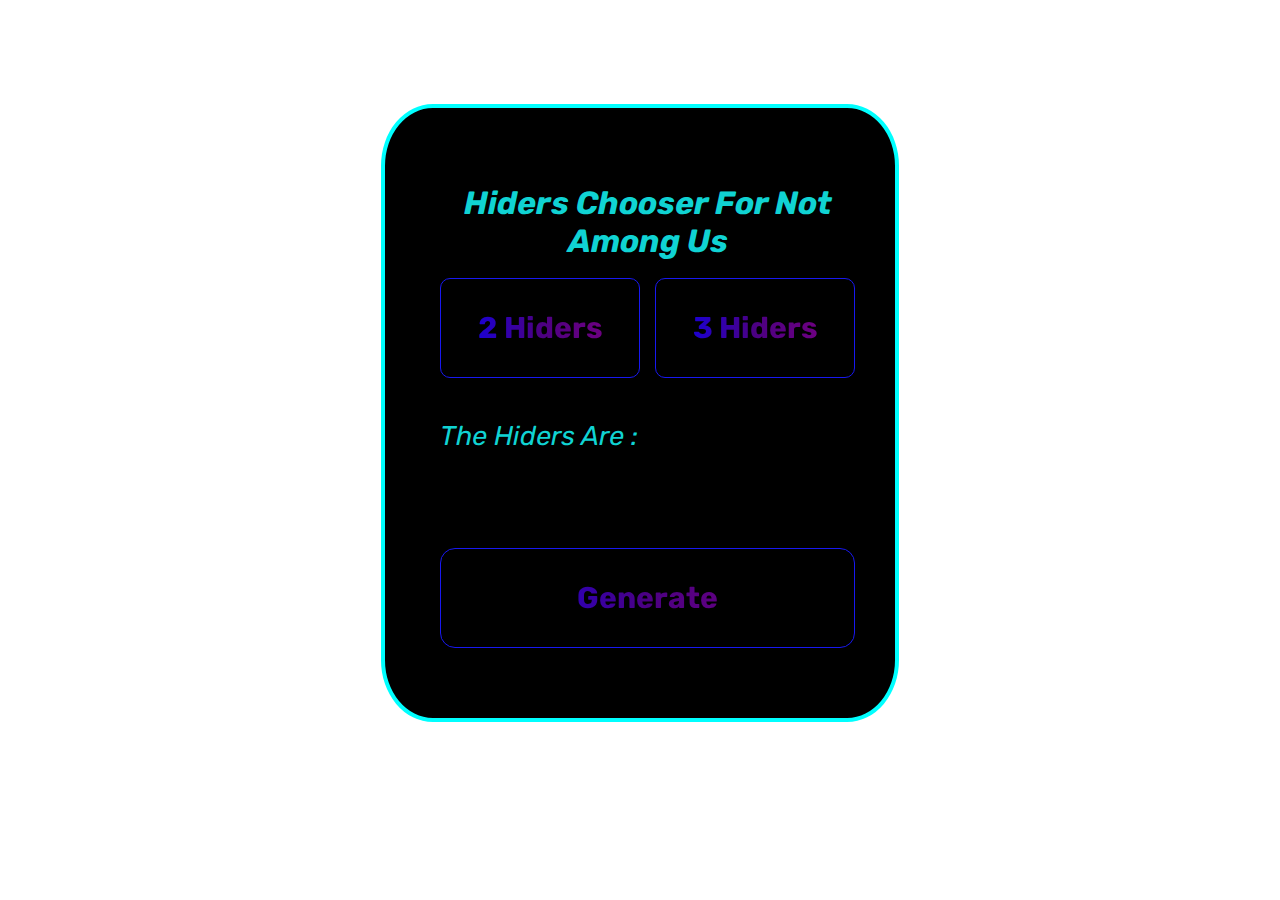
<file: nagf/index.html>
<!DOCTYPE html>
<html lang = 'en'>
    <head>
        <link rel = 'stylesheet' href = 'nag.css'>
        <script src = 'nag.js'></script>
        <title>Not Among Us Manager</title>
        <meta name="viewport" content="width=device-width, initial-scale=1.0">
    </head>
    <body>
        <div>
            <h1 id ='head'>Hiders Chooser For Not Among Us</h1>
            <button onClick = 'two()' id = 'b1'>2 Hiders</button>
            <button onClick = 'three()' id = 'b2'>3 Hiders</button>
            <p class = 'p2' id = 'text'>The Hiders Are : </p>
            <button onClick = 'gen2()' id = 'b3'>Generate</button>
        </div>
    </body>
</html>
</file>
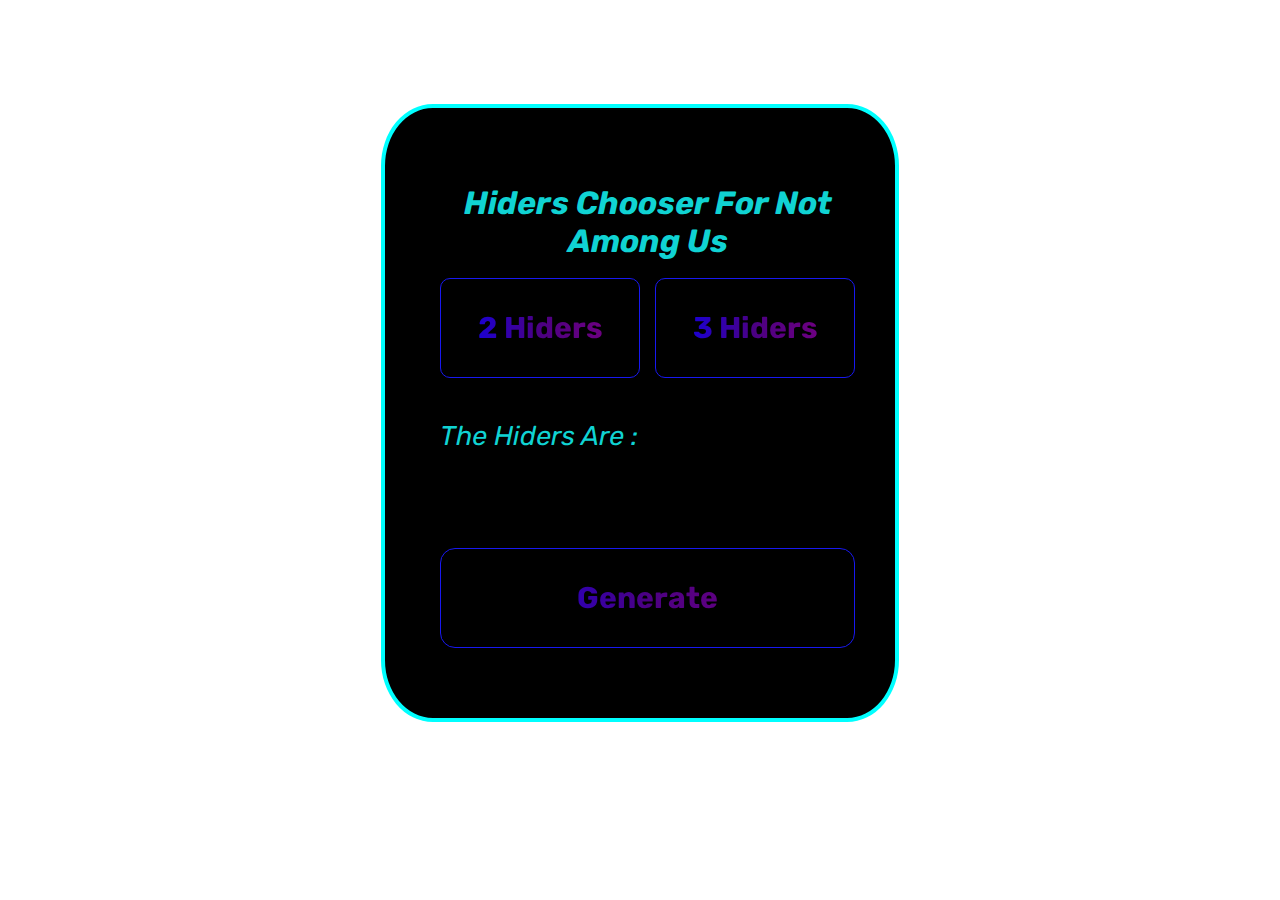
<file: nagf/nag.html>
<!DOCTYPE html>
<html lang = 'en'>
    <head>
        <link rel = 'stylesheet' href = 'nag.css'>
        <script src = 'nag.js'></script>
        <title>Not Among Us Manager</title>
        <meta name="viewport" content="width=device-width, initial-scale=1.0">
    </head>
    <body>
        <div>
            <h1 id ='head'>Hiders Chooser For Not Among Us</h1>
            <button onClick = 'two()' id = 'b1'>2 Hiders</button>
            <button onClick = 'three()' id = 'b2'>3 Hiders</button>
            <p class = 'p2' id = 'text'>The Hiders Are : </p>
            <button onClick = 'gen2()' id = 'b3'>Generate</button>
        </div>
    </body>
</html>
</file>
<file: nagf/nag.css>
@import url('https://fonts.googleapis.com/css2?family=Poppins:wght@300&family=Rubik:wght@500&display=swap');


body{
    background:url(https://i.pinimg.com/originals/df/58/48/df5848f01da9ab5bfe20dc75e7496c2c.gif);
    background-size:cover;
    background-position: center center;
    background-repeat:no-repeat;
    display: flex;
    align-items: center;
    justify-content: center;
    height: 90vh;
}


div{
    display:grid;
    grid-template-rows:100px 100px 140px 100px;
    grid-template-columns:200px 200px;
    width:400px;
    height:500px;
    font-family: rubik;
    gap:15px;
    font-style:italic;
    border:4px solid cyan;
    padding:55px;
    background-color:black;
    border-radius:10%;
}

#b1, #b2{
    grid-row:2/3;
    border-radius:10px;
    background:linear-gradient(to right, blue, indigo, purple);
    -webkit-background-clip:text;
    font-size:30px;
    font-family: rubik;
    font-weight:bold;
    color:transparent;
    border:1px solid rgb(24, 24, 239);
}

#b1{
    grid-column:1/2
}

#b2{
    grid-column:2/3
}

p{
    grid-row:3/4;
    grid-column:1/3;
    font-size:27px;
    color:rgb(16, 211, 211);
}

#b3{
    grid-row:4/5;
    grid-column:1/3;
    border-radius:15px;
    background:linear-gradient(to right, blue, indigo, purple);
    -webkit-background-clip:text;
    font-size:30px;
    font-family: rubik;
    font-weight:bold;
    color:transparent;
    border:1px solid rgb(24, 24, 239);
}


#head{
    text-align:center;
    grid-column:1/3;
    color:rgb(16, 211, 211);
}

@media (max-width:720px){
    body{
        background-color:#151515;
        display: flex;
        align-items: center;
        justify-content: center;
        height: 90vh;
    }

    div{
        width:100%;
        height:500px;
        display:grid;
        grid-template-rows:100px 70px 70px 110px 100px;
        grid-template-columns:100%;
        padding:10px;
    }

    #b1{ 
        grid-row:2/3;
        width:100%;
        height:70px;
        grid-column:1/2;
        font-size:23px;
    }
    
    #b2{
        grid-row:3/4;
        grid-column:1/2;
        height:70px;
        font-size:23px;
    }

    p{
        grid-row:4/5;
        font-size:27px;
        color:rgb(16, 211, 211);
        grid-column:1/2;
    }
    
    #head{
        text-align:center;
        grid-row:1/2;
        max-width:100%;
        font-size:23px;
        color:rgb(16, 211, 211);
        grid-column:1/2;
    }

    #b3{
        grid-row:5/6;
        height:90px;
        grid-column:1/2
    }
}

@media (min-width:800px){
    #b3:hover{
        border:6px solid purple;
        transition:0.3s;
    }

    #b1:hover, #b2:hover{
        border:6px solid purple;
        transition:0.2s;
    }
}
</file>
